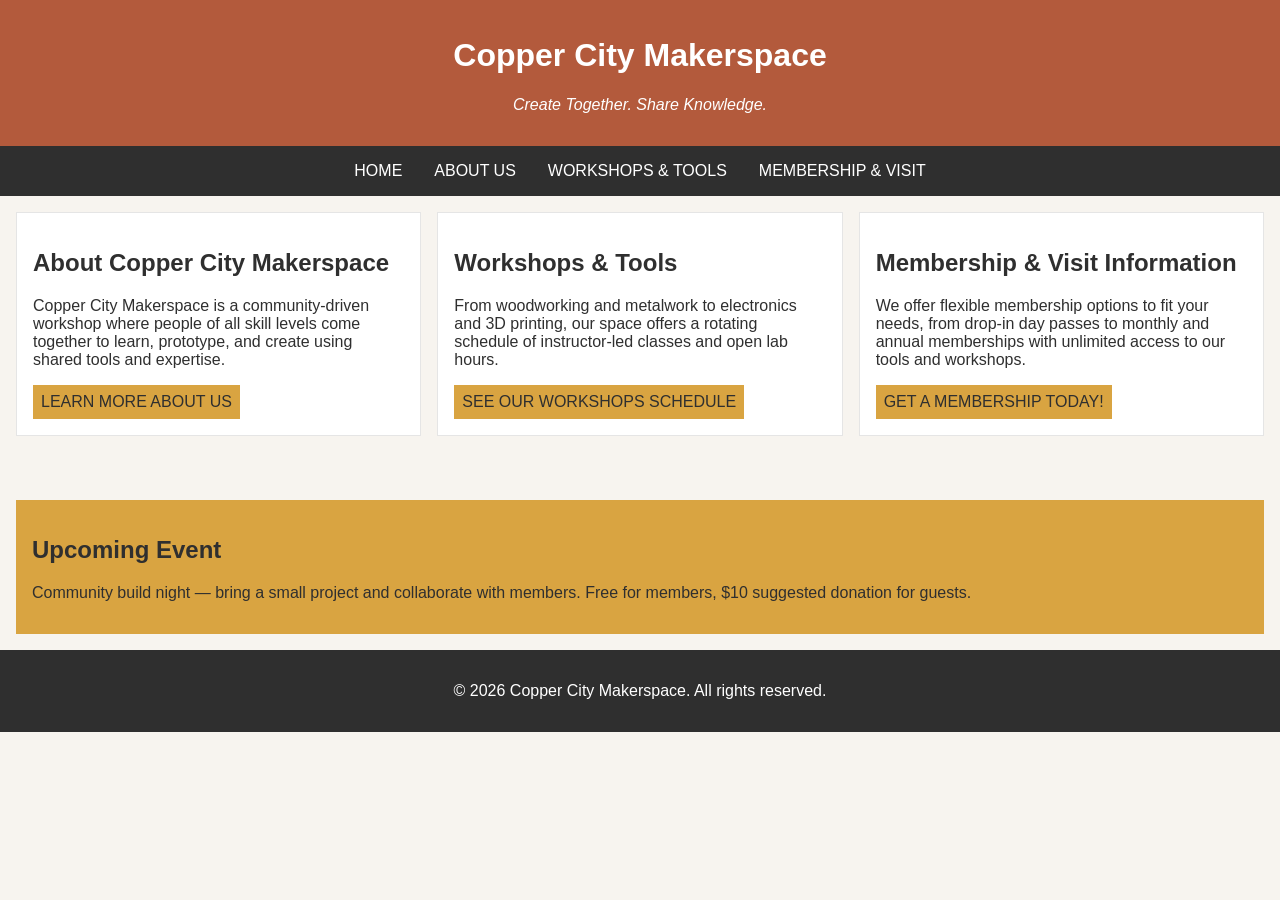
<file: index.html>
<!DOCTYPE html>
<html lang="en">
<head>
    <meta charset="UTF-8">
    <meta name="viewport" content="width=device-width, initial-scale=1.0">
    <link rel="stylesheet" href="styles.css">
    <title>Copper City Makerspace</title>
</head>
<body>
    <header>
        <h1>Copper City Makerspace</h1>
        <p>Create Together. Share Knowledge.</p>
    </header>
<nav>
    <ul>
        <li><a href="index.html">Home</a></li>
        <li><a href="about.html">About Us</a></li>
        <li><a href="workshops.html">Workshops & Tools</a></li>
        <li><a href="memberships.html">Membership & Visit</a></li>
    </ul>
</nav>
<main class="card-row">
    <section id="about">
        <h2>About Copper City Makerspace</h2>
        <p>Copper City Makerspace is a community-driven workshop where people of all skill levels come together to learn, prototype, and create using shared tools and expertise.</p>
        <a href="about.html">Learn More About Us</a>
    </section>
    <section id="workshops">
        <h2>Workshops & Tools</h2>
        <p>From woodworking and metalwork to electronics and 3D printing, our space offers a rotating schedule of instructor-led classes and open lab hours.</p>
        <a href="workshops.html">See Our Workshops Schedule</a>
    </section>
    <section id="memberships">
        <h2>Membership & Visit Information</h2>
        <p>We offer flexible membership options to fit your needs, from drop-in day passes to monthly and annual memberships with unlimited access to our tools and workshops.</p>
        <a href="memberships.html">Get a Membership Today!</a>
    </section>
</main>
<aside>
    <h2>Upcoming Event</h2>
    <p>Community build night — bring a small project and collaborate with members. Free for members, $10 suggested donation for guests.</p>
</aside>
<footer>
    <p>&copy; 2026 Copper City Makerspace. All rights reserved.</p>
</footer>
</body>
</html>
</file>
<file: styles.css>
/* =====  CSS by Christina Carrasquilla Updated by Richard Kaai-Sandmeier =====  */

/* ===== Color Palette 

Copper:#B35A3C
Charcoal:#2F2F2F
Light Background:#F7F4EF
Card Background:#FFFFFF
Soft Gold:#D9A441
Border:#E5E5E5

===== */

/* ===== GLOBAL (Base) Styles ===== */

body {
    font-family: Arial, sans-serif;
    margin: 0;
    background-color: #F7F4EF;
    color: #2F2F2F;
    display: grid;
    grid-template-columns: 1fr;
}

header {
    background-color: #B35A3C;
    color: white;
    text-align: center;
    padding: 1rem;
}

header img {
    margin-top: 0.5rem;
}
header p {
    font-style:italic;
}
nav {
    background-color: #2F2F2F;
    padding:.5rem;
}

nav ul {
    list-style: none;
    margin: 0;
    padding: 0;
}

nav a {
    color: white;
    text-decoration: none;
    padding: 0.5rem;
    display: inline-block;
    text-transform:uppercase;
}

nav a:hover {
    background-color: #B35A3C;
}

main {
    padding: 1rem;
}

section {
    margin-bottom: 2rem;
}

.card-row section {
    background-color: white;
    border: 1px solid #E5E5E5;
    padding: 1rem;
}

img {
    display: block;
    margin-top: 0.5rem;
    max-width: 100%;
}

aside {
    background-color: #D9A441;
    padding: 1rem;
    margin: 1rem;
}

footer {
    background-color: #2F2F2F;
    color: white;
    text-align: center;
    padding: 1rem;
}

main a {
    color: #2F2F2F;
    background-color: #D9A441;
    text-decoration: none;
    padding: 0.5rem;
    display: inline-block;
    text-transform:uppercase;
}

main a:hover {
    color:#E5E5E5;
    background-color: #B35A3C;
}
/* ===== Media Queries: Medium Sizes ===== */
@media screen and (min-width: 817px){
    nav ul {
    display: flex;
    justify-content: center;
    gap: 1rem;
    }
    .card-row {
        display: flex;
        gap: 1rem;
    }

    .card-row section {
        width: 30%;
    }
}
</file>
